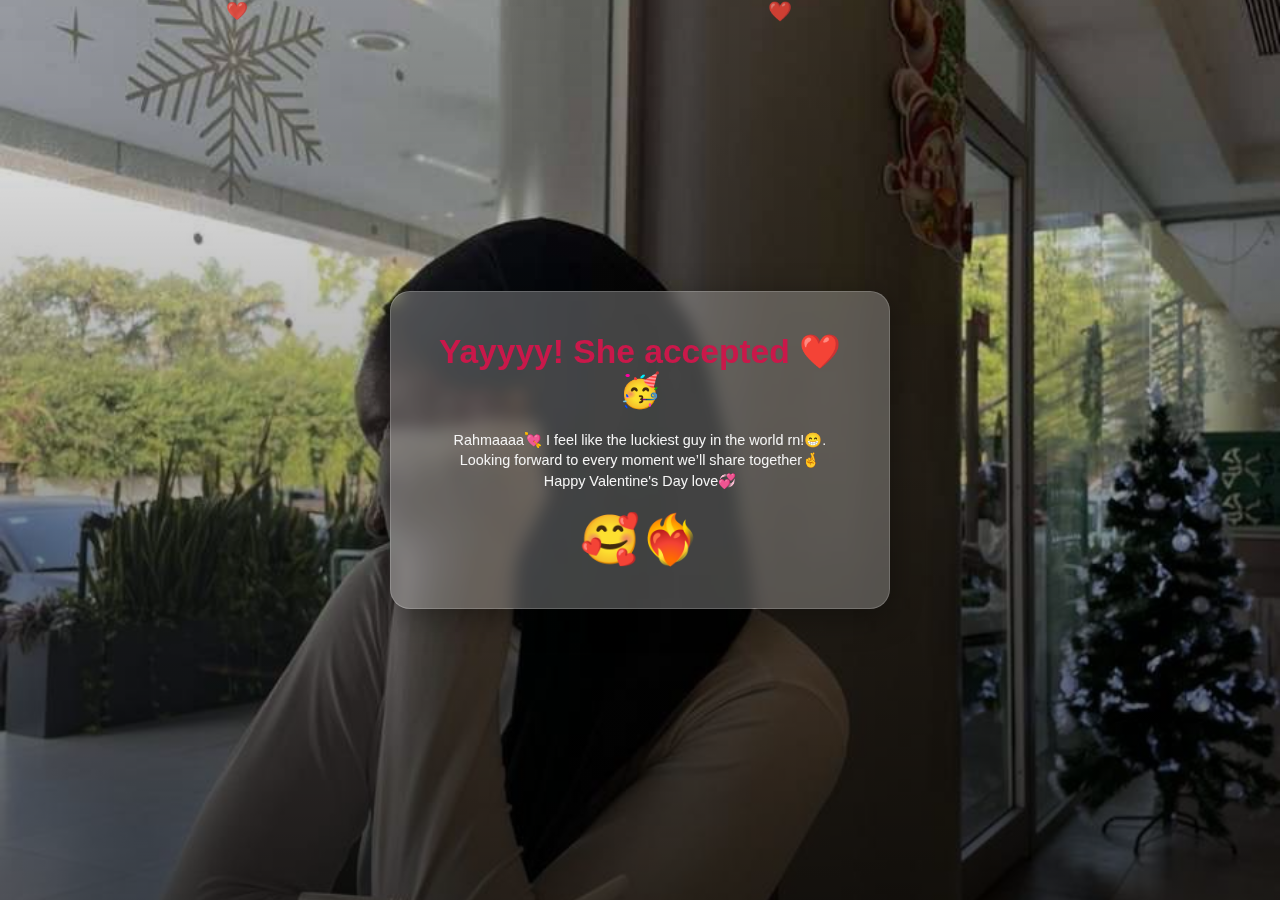
<file: success.html>
<!DOCTYPE html>
<html lang="en">
<head>
    <meta charset="UTF-8">
    <meta name="viewport" content="width=device-width, initial-scale=1.0">
    <title>Yayyyy! ❤️</title>
    <link rel="stylesheet" href="style.css">
</head>
<body class="success-page">
    <canvas id="fireworksCanvas"></canvas>
    <div id="heart-container"></div>
    <div class="main-container">
        <div class="glass-card">
            <div class="celebration-content">
                <h1 class="bounce-text">Yayyyy! She accepted ❤️🥳</h1>
                <p class="sub-text">Rahmaaaa💘 I feel like the luckiest guy in the world rn!😁. Looking forward to every moment we’ll share together🤞 <br> Happy Valentine's Day love💞</p>
                <div class="emoji-cluster">🥰❤️‍🔥</div>
            </div>
        </div>
    </div>

    <script src="script.js"></script>
</body>
</html>
</file>
<file: style.css>
/* General Reset */
* {
    margin: 0;
    padding: 0;
    box-sizing: border-box;
    font-family: 'Segoe UI', Tahoma, Geneva, Verdana, sans-serif;
}

:root {
    --primary-pink: #ff4d6d;
    --secondary-pink: #ff85a1;
    --light-pink: #fff0f3;
    --dark-pink: #c9184a;
}

body {
    width: 100%;
    min-height: 100vh;
    display: flex;
    justify-content: center;
    align-items: center;
    /* overflow: hidden; */  /* REMOVE this line */
    padding: 20px; /* optional: add some spacing */
}



/* Glassmorphism Effect */
.glass-card {
    background: rgba(255, 255, 255, 0.25);
    box-shadow: 0 8px 32px 0 rgba(0, 0, 0, 0.37);
    backdrop-filter: blur(8px);
    -webkit-backdrop-filter: blur(8px);
    border-radius: 20px;
    border: 1px solid rgba(255, 255, 255, 0.18);
    padding: 40px;
    text-align: center;
    max-width: 90%;
    width: 500px;
    z-index: 10;
}

.main-container {
    display: flex;
    justify-content: center;
    align-items: flex-start; /* top-align instead of center */
    width: 100%;
    padding: 20px;
}


/* Typography */
#typewriter {
    color: var(--dark-pink);
    font-size: 1rem;
    min-height: 3rem;
    margin-bottom: 10px;
}

.question {
    color: white;
    font-size: 1.3rem;
    text-shadow: 2px 2px 4px rgb(82, 48, 48);
    margin-bottom: 30px;
}

/* Buttons */
.btn-wrapper {
    display: flex;
    flex-direction: column;
    align-items: center;
    gap: 20px;
}

.btn {
    padding: 12px 25px;
    border: none;
    border-radius: 50px;
    font-size: 1.1rem;
    font-weight: bold;
    cursor: pointer;
    transition: all 0.3s ease;
    box-shadow: 0 4px 15px rgba(0,0,0,0.2);
}

.yes-btn {
    background-color: var(--primary-pink);
    color: white;
}

.yes-btn:hover {
    background-color: var(--dark-pink);
    transform: scale(1.05);
}

.no-btn {
    background-color: #6c757d;
    color: white;
    font-size: 0.9rem;
}

/* Floating Hearts Animation */
#heart-container {
    position: fixed;
    top: 0;
    left: 0;
    width: 100%;
    height: 100%;
    pointer-events: none;
    z-index: 1;
}

.heart {
    position: absolute;
    color: var(--primary-pink);
    font-size: 1.5rem;
    animation: float linear forwards;
    opacity: 0.8;
}

@keyframes float {
    0% {
        transform: translateY(100vh) scale(0);
        opacity: 0;
    }
    10% {
        opacity: 0.8;
    }
    100% {
        transform: translateY(-10vh) scale(1.5);
        opacity: 0;
    }
}

/* Success Page Specifics */
.success-page .bounce-text {
    font-size: 2.1rem;
    color: var(--dark-pink);
    animation: bounce 1.2s infinite;
}

.sub-text {
    color: #f5f5f5;
    margin-top: 20px;
    font-size: 0.9rem;
    line-height: 1.4;
}

.emoji-cluster {
    font-size: 3rem;
    margin-top: 20px;
}

@keyframes bounce {
    0%, 20%, 50%, 80%, 100% {transform: translateY(0);}
    40% {transform: translateY(-20px);}
    60% {transform: translateY(-10px);}
}

/* Responsive adjustments */
@media (min-width: 600px) {
    .btn-wrapper {
        flex-direction: row;
        justify-content: center;
    }
    
    #typewriter {
        font-size: 1.2rem;
    }
}
#fireworksCanvas {
    position: fixed;
    top: 0;
    left: 0;
    width: 100%;
    height: 100%;
    z-index: 0; /* must be behind glass-card which has z-index: 10 */
    pointer-events: none;
}

/* Background for index page */
body:not(.success-page) {
    background: url('bg.jpg') no-repeat center center fixed;
    background-size: cover;
}

/* Tinted background for success page */
.success-page {
    background: linear-gradient(rgba(0, 0, 0, 0.03), rgba(0, 0, 0, 0.65)),
                url('by.jpg') no-repeat center center fixed;
    background-size: cover;
}
</file>
